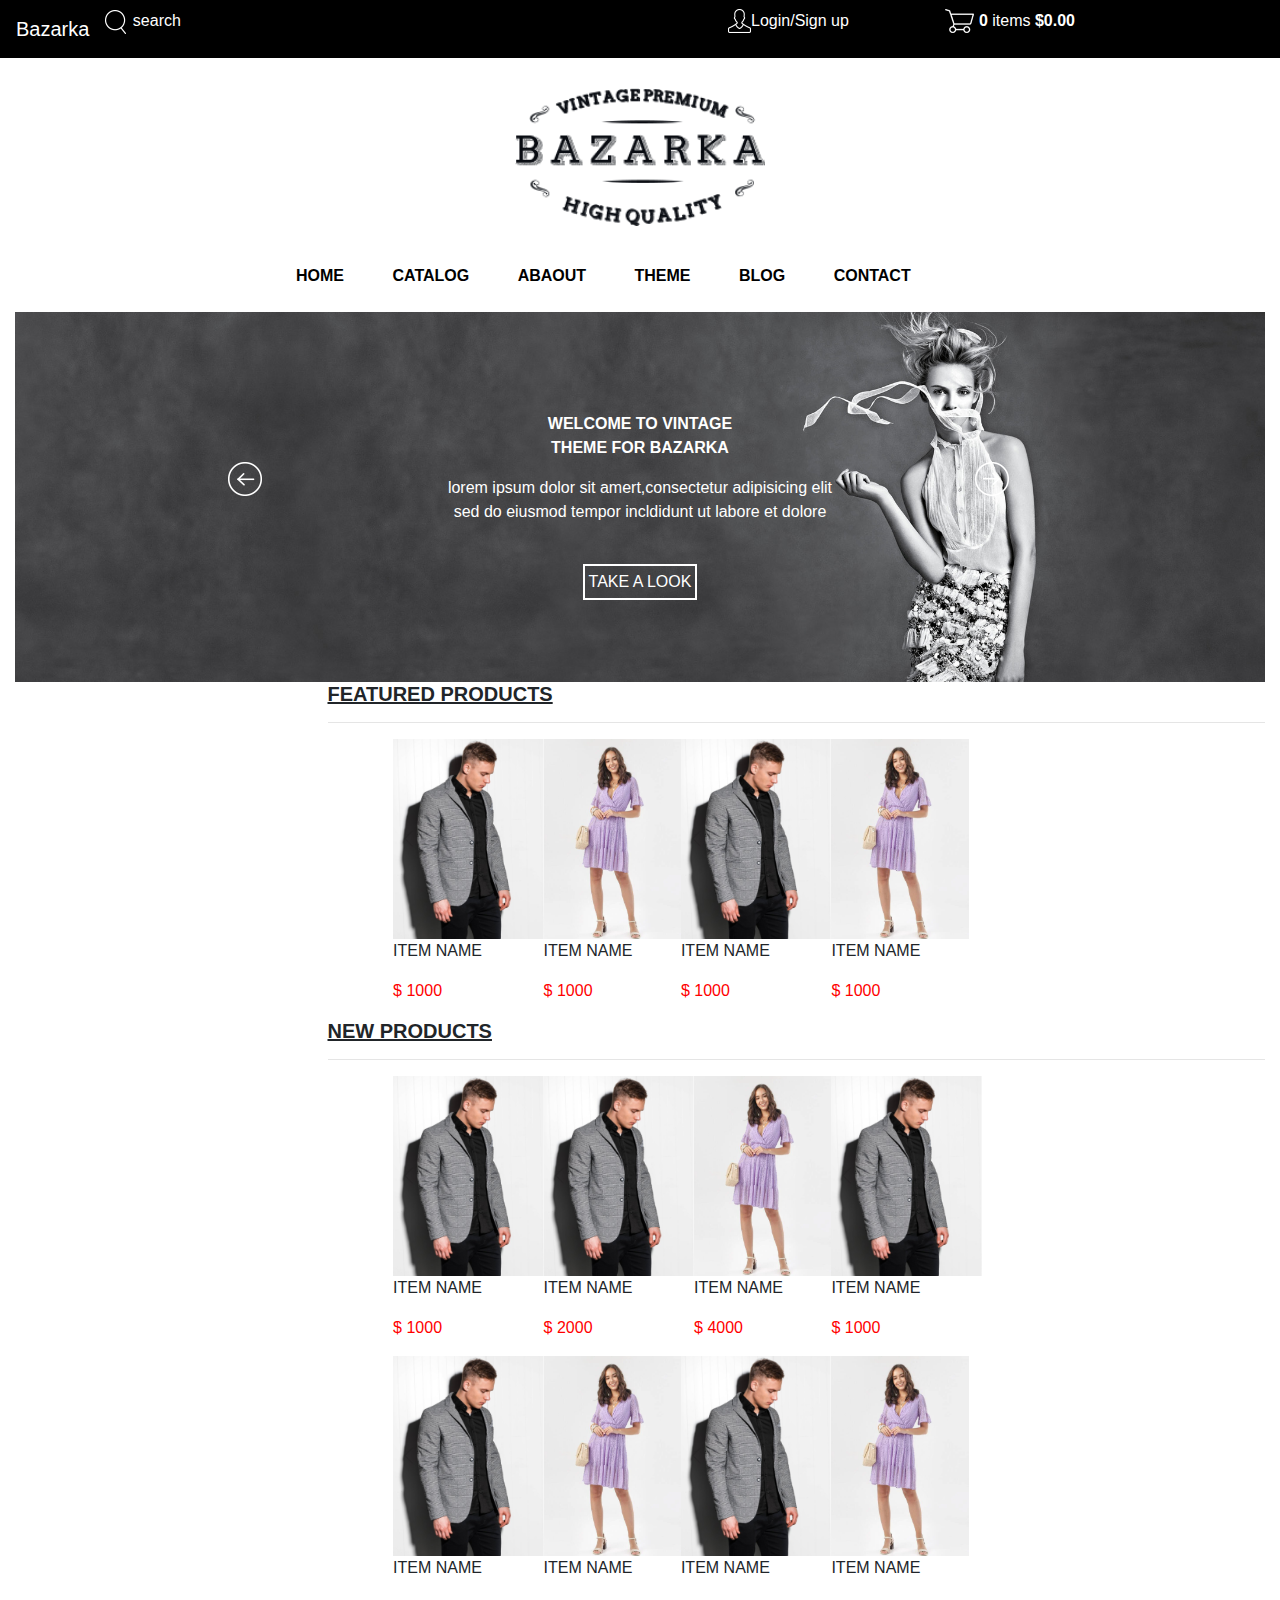
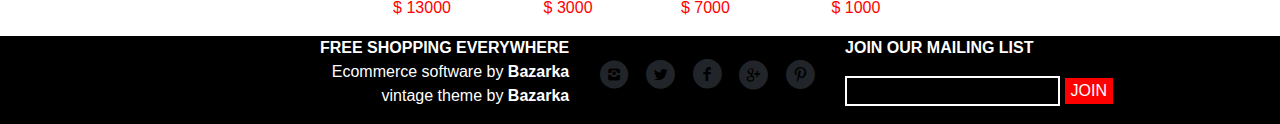
<file: index.html>
<html>
    <head>
        <meta charset="utf-8" />
        <meta name="viewport" content="width=device-width, initial-scale=1, shrink-to-fit=no">
	    <title>Bazarka - Sklep z odzieżą</title>
	    <meta name="description" content="strona głowna witryny Bazarka" />
	    <meta name="keywords" content="Bazarka, odzież, ubrania, sklep ,shop" />
        <meta http-equiv="X-UA-Compatible" content="IE=edge,chrome=1" />
        <link rel="stylesheet" href="css/bootstrap.min.css"/>
        <link rel="stylesheet" href="style.css" type="text/css"/>
        <link rel="stylesheet" href="fontello/css/fontello.css" type="text/css"/>
    </head>
</html>
<body>
 <header>
    <nav style="background:black;" class="navbar navbar-dark  navbar-expand-sm">
        <a class="navbar-brand" href="#">Bazarka</a>
        <button type="button" class="navbar-toggler " data-toggle="collapse" data-target="#mainmenu">
            <span class="navbar-toggler-icon"></span>
        </button>
        <div class="collapse navbar-collapse" id="mainmenu">
            <div >
                <p><img src="img/search_icon.png"/>
                <input style="background: black; color:white; border: none;" type="input" value="search">
            </p>
            </div>
            <div class="d-inline-block offset-md-4">
                <a style="text-decoration: none; color:white;" href="#" class="offset-md-3row pt-5">
                   
                    <p> <img src="img/user_icon.png"/>Login/Sign&nbspup</p>
                </a>
            </div>
            <div class="offset-sm-1"> <a style="text-decoration: none; color:white;" href="#">
                <p><img src="img/basket_icon.png"/>
                <b>0</b> items <b>$0.00</b></p>
            </a></div>
           
        </div>
    </nav>

 </header>
   
<div class="container-fluid">
        <div style="text-align: center; margin: 30px 0px 30px 0px ">
            <img class="logo"  src="img/logo.png"/>
        </div>
        <nav id="secmenu" class="navbar navbar-dark ">
            <ol class="align-center offset-lg-2 offset-4 d-block d-md-inline-block">
                <li class="text-align-center d-block d-lg-inline-block"><a href="#"><b>HOME<br></b></a></li>
                <li class="align-center d-block d-lg-inline-block"><a href="#"><b>CATALOG<br></b></a></li>
                <li class="align-center d-block d-lg-inline-block"><a href="#"><b>ABAOUT<br></b></a></li>
                <li class="align-center d-block d-lg-inline-block"><a href="#"><b>THEME <br></b></a></li>
                <li class="align-center d-block d-lg-inline-block"><a href="#"><b>BLOG<br></b></a></li>
                <li class="align-center  d-block d-lg-inline-block"><a href="#"><b>CONTACT<br></b></a></li>
            </ol>
        </nav >
    <div id="slider" class="cols-12">
        <figure style="z-index: 20; " class="row">
            <div id="slide_arrow-l" class="col-1 offset-2" >
                <img src="img/slider_arrow_left.png"/>
            </div>
            <content id="content-slider" class="col-6">
                <p><b>WELCOME TO VINTAGE<br/>THEME FOR BAZARKA</b></p>
                <p>lorem ipsum dolor sit amert,consectetur adipisicing elit<br/>
                sed do eiusmod tempor incldidunt ut labore et dolore</p>
                <br>
                <button class="m-0 p-1">TAKE A LOOK</button>
                
            </content>
            <div id="slide_arrow-r" class="col-1">
                <img src="img/slider_arrow_right.png"/>
            </div>
        </figure>
    </div>
    <div id="featured" class="cols-6 offset-3">
        <h5><b><u>FEATURED PRODUCTS</u></b></h5>
        <hr>
        <div class="row">
            <div id="product" class="cols-lg-6  offset-lg-1" >
                <img src="img/product_1.png"/>
                <div><p>ITEM NAME</p></div>
                <p id="red">$ 1000</p>
            </div>
            <div id="product" class="cols-lg-1  ">
                <img src="img/product_2.png"/>
                <div><p>ITEM NAME</p></div>
                <p id="red">$ 1000</p>
            </div>
            <div id="product" class="cols-lg-1 ">
                <img src="img/product_1.png"/>
                <div><p>ITEM NAME</p></div>
                <p id="red">$ 1000</p>
            </div>
            <div id="product" class="cols-lg-1 ">
                <img src="img/product_2.png"/>
                <div><p>ITEM NAME</p></div>
                <p>$ 1000</p>
            </div>
        </div>
        
    </div>
    <div id="new" class=" cols-6 offset-3">
        <h5><b><u>NEW PRODUCTS</u></b></h5>
        <hr>
        <div class="row">
            <div id="product" class="cols-lg-6  offset-lg-1  cols-12">
                <img src="img/product_1.png"/>
                <div><p>ITEM NAME</p></div>
                <p id="red">$ 1000</p>
            </div>
            <div id="product" class="cols-lg-6" >
                <img src="img/product_1.png"/>
                <div><p>ITEM NAME</p></div>
                <p id="red">$ 2000</p>
            </div>
            <div id="product" class="cols-lg-6">
                <img src="img/product_2.png"/>
                <div><p>ITEM NAME</p></div>
                <p id="red">$ 4000</p>
            </div>
            <div id="product" class="cols-lg-6">
                <img src="img/product_1.png"/>
                <div><p>ITEM NAME</p></div>
                <p id="red">$ 1000</p>
            </div>
        </div>
        <div class="row">
            <div id="product" class="cols-lg-6  offset-lg-1">
                <img src="img/product_1.png"/>
                <div><p>ITEM NAME</p></div>
                <p id="red">$ 13000</p>
            </div>
            <div id="product" class="cols-lg-6">
                <img src="img/product_2.png"/>
                <div><p>ITEM NAME</p></div>
                <p id="red">$ 3000</p>
            </div>
            <div id="product"class="cols-lg-6">
                <img src="img/product_1.png"/>
                <div><p>ITEM NAME</p></div>
                <p id="red">$ 7000</p>
            </div>
            <div id="product" class="cols-lg-6">
                <img src="img/product_2.png"/>
                <div><p>ITEM NAME</p></div>
                <p>$ 1000</p>
            </div>
        </div>
    </div>
    <footer class="cols-12 row ">
        <div class="cols-lg-5 offset-lg-3" >
            <p><b>FREE SHOPPING EVERYWHERE</b><br>
            Ecommerce software by <b>Bazarka</b><br>
            vintage theme by <b>Bazarka</b></p>
        </div>
        <div class="cols-2 p-lg-4">
            <i class="icon-instagram-circled"></i>
            <i class="icon-twitter-circled"></i>
            <i class="icon-facebook-circled"></i>
            <i class="icon-gplus-circled"></i>
            <i class="icon-pinterest-circled"></i>
        </div>
        <div class="cols-5">
            <div>
                <p><b>JOIN OUR MAILING LIST</b></p>
                <input>
                <button>JOIN</button>
            </div>
        </div>
    </footer>
</div>

    <script src="https://code.jquery.com/jquery-3.5.1.slim.min.js" integrity="sha384-DfXdz2htPH0lsSSs5nCTpuj/zy4C+OGpamoFVy38MVBnE+IbbVYUew+OrCXaRkfj" crossorigin="anonymous"></script>
<script src="https://cdn.jsdelivr.net/npm/popper.js@1.16.1/dist/umd/popper.min.js" integrity="sha384-9/reFTGAW83EW2RDu2S0VKaIzap3H66lZH81PoYlFhbGU+6BZp6G7niu735Sk7lN" crossorigin="anonymous"></script>
    <script src="js/bootstrap.min.js"></script>
</body>
</file>
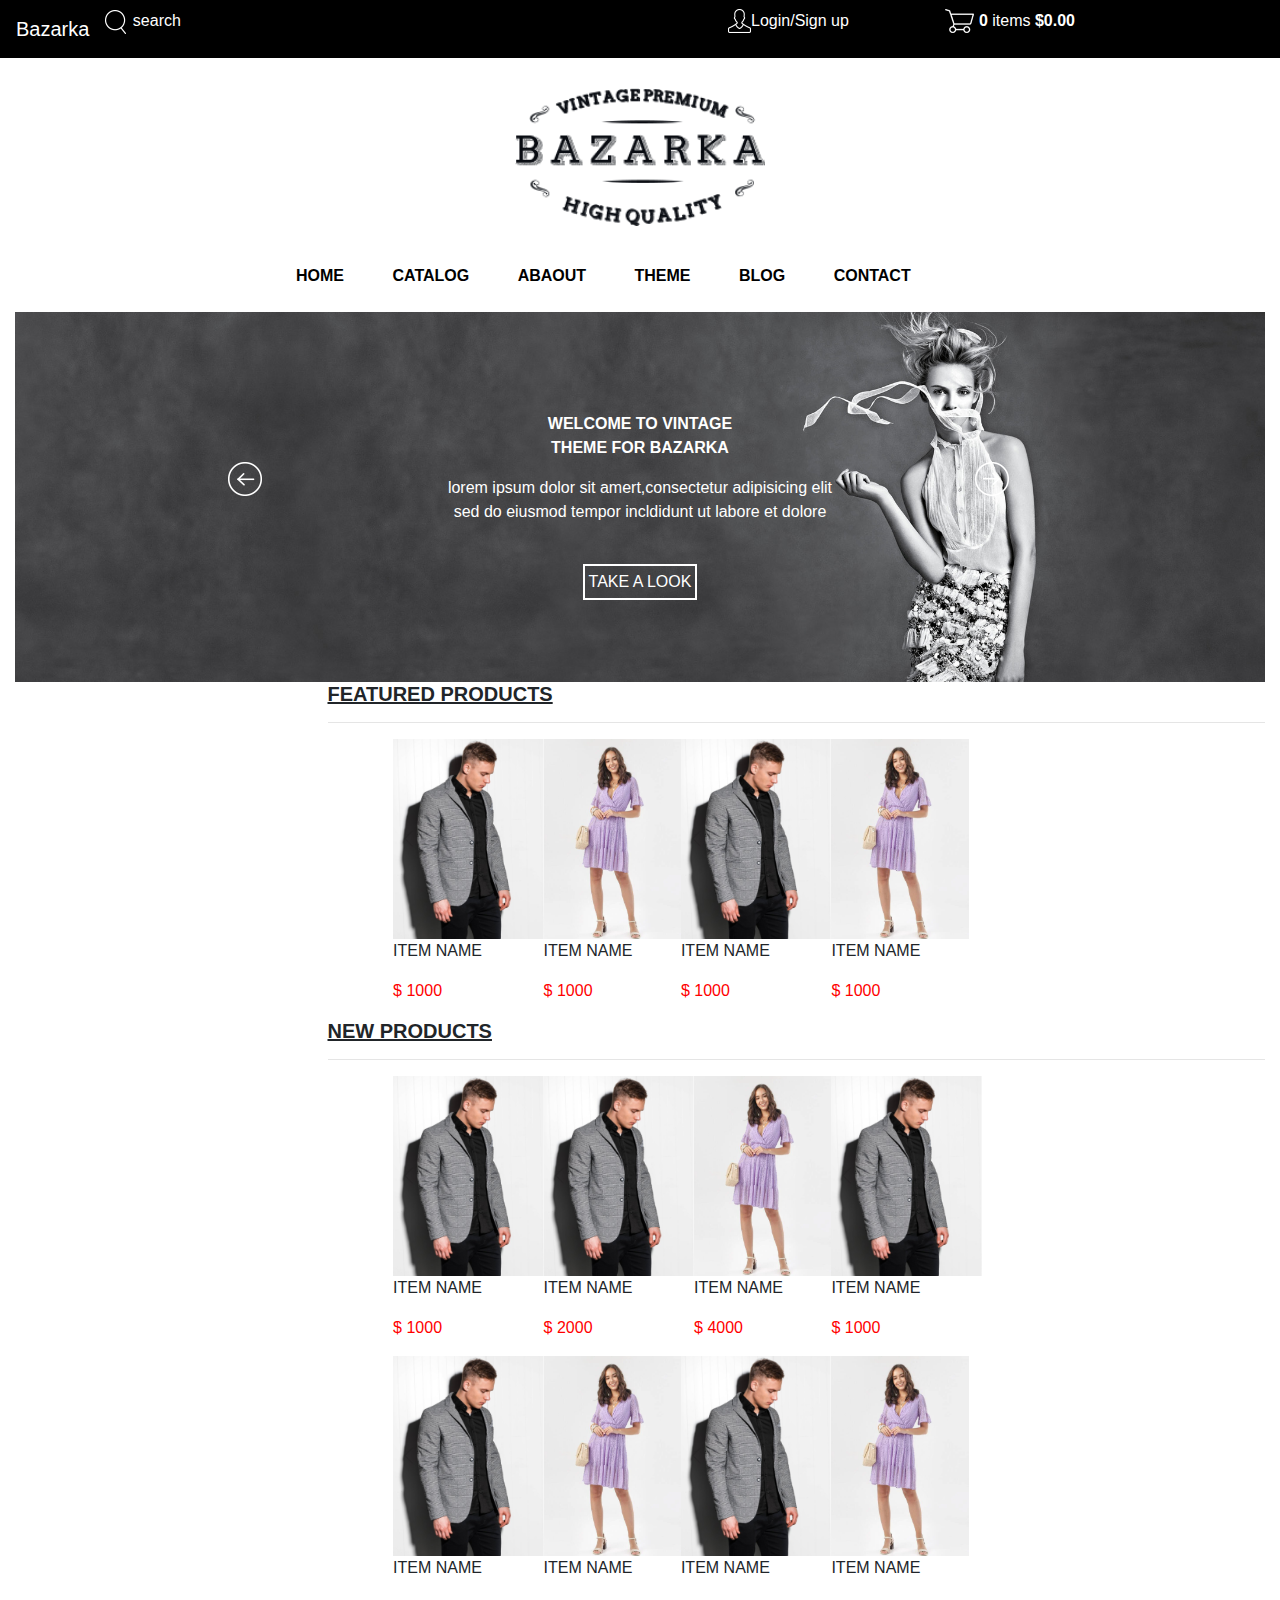
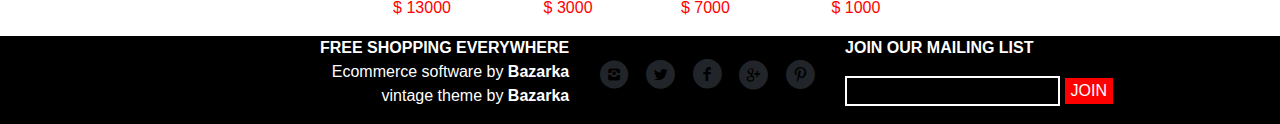
<file: zadanie_HTML/index.html>
<html>
    <head>
        <meta charset="utf-8" />
        <meta name="viewport" content="width=device-width, initial-scale=1, shrink-to-fit=no">
	    <title>Bazarka - Sklep z odzieżą</title>
	    <meta name="description" content="strona głowna witryny Bazarka" />
	    <meta name="keywords" content="Bazarka, odzież, ubrania, sklep ,shop" />
        <meta http-equiv="X-UA-Compatible" content="IE=edge,chrome=1" />
        <link rel="stylesheet" href="css/bootstrap.min.css"/>
        <link rel="stylesheet" href="style.css" type="text/css"/>
        <link rel="stylesheet" href="fontello/css/fontello.css" type="text/css"/>
    </head>
</html>
<body>
 <header>
    <nav style="background:black;" class="navbar navbar-dark  navbar-expand-sm">
        <a class="navbar-brand" href="#">Bazarka</a>
        <button type="button" class="navbar-toggler " data-toggle="collapse" data-target="#mainmenu">
            <span class="navbar-toggler-icon"></span>
        </button>
        <div class="collapse navbar-collapse" id="mainmenu">
            <div >
                <p><img src="img/search_icon.png"/>
                <input style="background: black; color:white; border: none;" type="input" value="search">
            </p>
            </div>
            <div class="d-inline-block offset-md-4">
                <a style="text-decoration: none; color:white;" href="#" class="offset-md-3row pt-5">
                   
                    <p> <img src="img/user_icon.png"/>Login/Sign&nbspup</p>
                </a>
            </div>
            <div class="offset-sm-1"> <a style="text-decoration: none; color:white;" href="#">
                <p><img src="img/basket_icon.png"/>
                <b>0</b> items <b>$0.00</b></p>
            </a></div>
           
        </div>
    </nav>

 </header>
   
<div class="container-fluid">
        <div style="text-align: center; margin: 30px 0px 30px 0px ">
            <img class="logo"  src="img/logo.png"/>
        </div>
        <nav id="secmenu" class="navbar navbar-dark ">
            <ol class="align-center offset-lg-2 offset-4 d-block d-md-inline-block">
                <li class="text-align-center d-block d-lg-inline-block"><a href="#"><b>HOME<br></b></a></li>
                <li class="align-center d-block d-lg-inline-block"><a href="#"><b>CATALOG<br></b></a></li>
                <li class="align-center d-block d-lg-inline-block"><a href="#"><b>ABAOUT<br></b></a></li>
                <li class="align-center d-block d-lg-inline-block"><a href="#"><b>THEME <br></b></a></li>
                <li class="align-center d-block d-lg-inline-block"><a href="#"><b>BLOG<br></b></a></li>
                <li class="align-center  d-block d-lg-inline-block"><a href="#"><b>CONTACT<br></b></a></li>
            </ol>
        </nav >
    <div id="slider" class="cols-12">
        <figure style="z-index: 20; " class="row">
            <div id="slide_arrow-l" class="col-1 offset-2" >
                <img src="img/slider_arrow_left.png"/>
            </div>
            <content id="content-slider" class="col-6">
                <p><b>WELCOME TO VINTAGE<br/>THEME FOR BAZARKA</b></p>
                <p>lorem ipsum dolor sit amert,consectetur adipisicing elit<br/>
                sed do eiusmod tempor incldidunt ut labore et dolore</p>
                <br>
                <button class="m-0 p-1">TAKE A LOOK</button>
                
            </content>
            <div id="slide_arrow-r" class="col-1">
                <img src="img/slider_arrow_right.png"/>
            </div>
        </figure>
    </div>
    <div id="featured" class="cols-6 offset-3">
        <h5><b><u>FEATURED PRODUCTS</u></b></h5>
        <hr>
        <div class="row">
            <div id="product" class="cols-lg-6  offset-lg-1" >
                <a href="product1.html"><img src="img/product_1.png"/></a>
                <div><p>ITEM NAME</p></div>
                <p id="red">$ 1000</p>
            </div>
            <div id="product" class="cols-lg-1  ">
                <a href="product2.html"><img src="img/product_2.png"/></a>
                <div><p>ITEM NAME</p></div>
                <p id="red">$ 1000</p>
            </div>
            <div id="product" class="cols-lg-1 ">
                <a href="product1.html"><img src="img/product_1.png"/></a>
                <div><p>ITEM NAME</p></div>
                <p id="red">$ 1000</p>
            </div>
            <div id="product" class="cols-lg-1 ">
                <a href="product2.html"><img src="img/product_2.png"/></a>
                <div><p>ITEM NAME</p></div>
                <p>$ 1000</p>
            </div>
        </div>
        
    </div>
    <div id="new" class=" cols-6 offset-3">
        <h5><b><u>NEW PRODUCTS</u></b></h5>
        <hr>
        <div class="row">
            <div id="product" class="cols-lg-6  offset-lg-1  cols-12">
                <a href="product1.html"><img src="img/product_1.png"/></a>
                <div><p>ITEM NAME</p></div>
                <p id="red">$ 1000</p>
            </div>
            <div id="product" class="cols-lg-6" >
                <a href="product1.html"><img src="img/product_1.png"/></a>
                <div><p>ITEM NAME</p></div>
                <p id="red">$ 2000</p>
            </div>
            <div id="product" class="cols-lg-6">
                <a href="product2.html"><img src="img/product_2.png"/></a>
                <div><p>ITEM NAME</p></div>
                <p id="red">$ 4000</p>
            </div>
            <div id="product" class="cols-lg-6">
                <a href="product1.html"><img src="img/product_1.png"/></a>
                <div><p>ITEM NAME</p></div>
                <p id="red">$ 1000</p>
            </div>
        </div>
        <div class="row">
            <div id="product" class="cols-lg-6  offset-lg-1">
                <a href="product1.html"><img src="img/product_1.png"/></a>
                <div><p>ITEM NAME</p></div>
                <p id="red">$ 13000</p>
            </div>
            <div id="product" class="cols-lg-6">
                <a href="product2.html"><img src="img/product_2.png"/></a>
                <div><p>ITEM NAME</p></div>
                <p id="red">$ 3000</p>
            </div>
            <div id="product"class="cols-lg-6">
                <a href="product1.html"><img src="img/product_1.png"/></a>
                <div><p>ITEM NAME</p></div>
                <p id="red">$ 7000</p>
            </div>
            <div id="product" class="cols-lg-6">
                <a href="product2.html"><img src="img/product_2.png"/></a>
                <div><p>ITEM NAME</p></div>
                <p>$ 1000</p>
            </div>
        </div>
    </div>
    <footer class="cols-12 row ">
        <div class="cols-lg-5 offset-lg-3" >
            <p><b>FREE SHOPPING EVERYWHERE</b><br>
            Ecommerce software by <b>Bazarka</b><br>
            vintage theme by <b>Bazarka</b></p>
        </div>
        <div class="cols-2 p-lg-4">
            <i class="icon-instagram-circled"></i>
            <i class="icon-twitter-circled"></i>
            <i class="icon-facebook-circled"></i>
            <i class="icon-gplus-circled"></i>
            <i class="icon-pinterest-circled"></i>
        </div>
        <div class="cols-5">
            <div>
                <p><b>JOIN OUR MAILING LIST</b></p>
                <input>
                <button>JOIN</button>
            </div>
        </div>
    </footer>
</div>

    <script src="https://code.jquery.com/jquery-3.5.1.slim.min.js" integrity="sha384-DfXdz2htPH0lsSSs5nCTpuj/zy4C+OGpamoFVy38MVBnE+IbbVYUew+OrCXaRkfj" crossorigin="anonymous"></script>
<script src="https://cdn.jsdelivr.net/npm/popper.js@1.16.1/dist/umd/popper.min.js" integrity="sha384-9/reFTGAW83EW2RDu2S0VKaIzap3H66lZH81PoYlFhbGU+6BZp6G7niu735Sk7lN" crossorigin="anonymous"></script>
    <script src="js/bootstrap.min.js"></script>
    
</body>
</file>
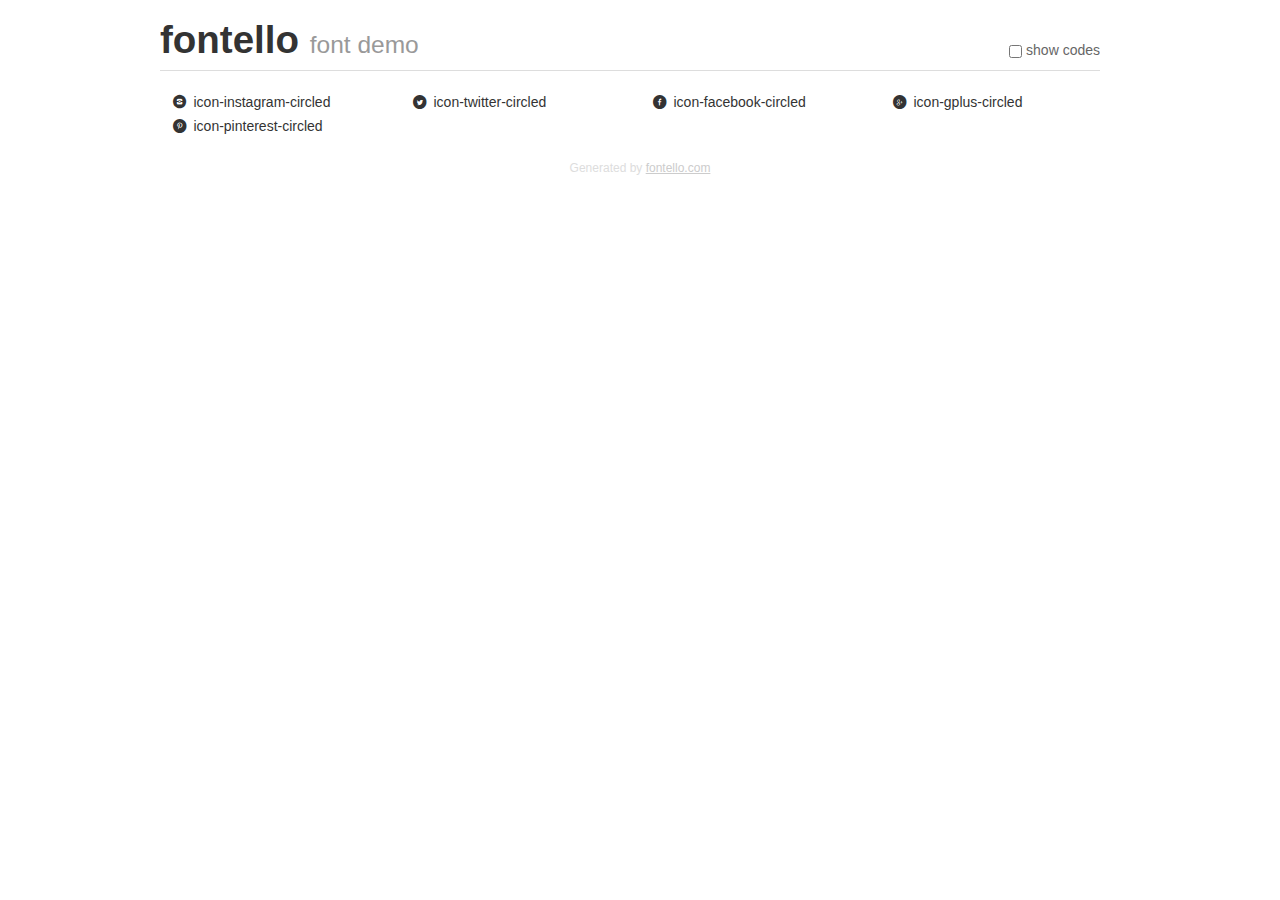
<file: fontello/demo.html>
<!DOCTYPE html>
<html>
  <head><!--[if lt IE 9]><script language="javascript" type="text/javascript" src="//html5shim.googlecode.com/svn/trunk/html5.js"></script><![endif]-->
    <meta charset="UTF-8"><style>/*
 * Bootstrap v2.2.1
 *
 * Copyright 2012 Twitter, Inc
 * Licensed under the Apache License v2.0
 * http://www.apache.org/licenses/LICENSE-2.0
 *
 * Designed and built with all the love in the world @twitter by @mdo and @fat.
 */
.clearfix {
  *zoom: 1;
}
.clearfix:before,
.clearfix:after {
  display: table;
  content: "";
  line-height: 0;
}
.clearfix:after {
  clear: both;
}
html {
  font-size: 100%;
  -webkit-text-size-adjust: 100%;
  -ms-text-size-adjust: 100%;
}
a:focus {
  outline: thin dotted #333;
  outline: 5px auto -webkit-focus-ring-color;
  outline-offset: -2px;
}
a:hover,
a:active {
  outline: 0;
}
button,
input,
select,
textarea {
  margin: 0;
  font-size: 100%;
  vertical-align: middle;
}
button,
input {
  *overflow: visible;
  line-height: normal;
}
button::-moz-focus-inner,
input::-moz-focus-inner {
  padding: 0;
  border: 0;
}
body {
  margin: 0;
  font-family: "Helvetica Neue", Helvetica, Arial, sans-serif;
  font-size: 14px;
  line-height: 20px;
  color: #333;
  background-color: #fff;
}
a {
  color: #08c;
  text-decoration: none;
}
a:hover {
  color: #005580;
  text-decoration: underline;
}
.row {
  margin-left: -20px;
  *zoom: 1;
}
.row:before,
.row:after {
  display: table;
  content: "";
  line-height: 0;
}
.row:after {
  clear: both;
}
[class*="span"] {
  float: left;
  min-height: 1px;
  margin-left: 20px;
}
.container,
.navbar-static-top .container,
.navbar-fixed-top .container,
.navbar-fixed-bottom .container {
  width: 940px;
}
.span12 {
  width: 940px;
}
.span11 {
  width: 860px;
}
.span10 {
  width: 780px;
}
.span9 {
  width: 700px;
}
.span8 {
  width: 620px;
}
.span7 {
  width: 540px;
}
.span6 {
  width: 460px;
}
.span5 {
  width: 380px;
}
.span4 {
  width: 300px;
}
.span3 {
  width: 220px;
}
.span2 {
  width: 140px;
}
.span1 {
  width: 60px;
}
[class*="span"].pull-right,
.row-fluid [class*="span"].pull-right {
  float: right;
}
.container {
  margin-right: auto;
  margin-left: auto;
  *zoom: 1;
}
.container:before,
.container:after {
  display: table;
  content: "";
  line-height: 0;
}
.container:after {
  clear: both;
}
p {
  margin: 0 0 10px;
}
.lead {
  margin-bottom: 20px;
  font-size: 21px;
  font-weight: 200;
  line-height: 30px;
}
small {
  font-size: 85%;
}
h1 {
  margin: 10px 0;
  font-family: inherit;
  font-weight: bold;
  line-height: 20px;
  color: inherit;
  text-rendering: optimizelegibility;
}
h1 small {
  font-weight: normal;
  line-height: 1;
  color: #999;
}
h1 {
  line-height: 40px;
}
h1 {
  font-size: 38.5px;
}
h1 small {
  font-size: 24.5px;
}
body {
  margin-top: 90px;
}
.header {
  position: fixed;
  top: 0;
  left: 50%;
  margin-left: -480px;
  background-color: #fff;
  border-bottom: 1px solid #ddd;
  padding-top: 10px;
  z-index: 10;
}
.footer {
  color: #ddd;
  font-size: 12px;
  text-align: center;
  margin-top: 20px;
}
.footer a {
  color: #ccc;
  text-decoration: underline;
}
.the-icons {
  font-size: 14px;
  line-height: 24px;
}
.switch {
  position: absolute;
  right: 0;
  bottom: 10px;
  color: #666;
}
.switch input {
  margin-right: 0.3em;
}
.codesOn .i-name {
  display: none;
}
.codesOn .i-code {
  display: inline;
}
.i-code {
  display: none;
}
@font-face {
      font-family: 'fontello';
      src: url('./font/fontello.eot?69685210');
      src: url('./font/fontello.eot?69685210#iefix') format('embedded-opentype'),
           url('./font/fontello.woff?69685210') format('woff'),
           url('./font/fontello.ttf?69685210') format('truetype'),
           url('./font/fontello.svg?69685210#fontello') format('svg');
      font-weight: normal;
      font-style: normal;
    }
     
     
    .demo-icon
    {
      font-family: "fontello";
      font-style: normal;
      font-weight: normal;
      speak: never;
     
      display: inline-block;
      text-decoration: inherit;
      width: 1em;
      margin-right: .2em;
      text-align: center;
      /* opacity: .8; */
     
      /* For safety - reset parent styles, that can break glyph codes*/
      font-variant: normal;
      text-transform: none;
     
      /* fix buttons height, for twitter bootstrap */
      line-height: 1em;
     
      /* Animation center compensation - margins should be symmetric */
      /* remove if not needed */
      margin-left: .2em;
     
      /* You can be more comfortable with increased icons size */
      /* font-size: 120%; */
     
      /* Font smoothing. That was taken from TWBS */
      -webkit-font-smoothing: antialiased;
      -moz-osx-font-smoothing: grayscale;
     
      /* Uncomment for 3D effect */
      /* text-shadow: 1px 1px 1px rgba(127, 127, 127, 0.3); */
    }
     </style>
    <link rel="stylesheet" href="css/animation.css"><!--[if IE 7]><link rel="stylesheet" href="css/" + font.fontname + "-ie7.css"><![endif]-->
    <script>
      function toggleCodes(on) {
        var obj = document.getElementById('icons');
      
        if (on) {
          obj.className += ' codesOn';
        } else {
          obj.className = obj.className.replace(' codesOn', '');
        }
      }
      
    </script>
  </head>
  <body>
    <div class="container header">
      <h1>fontello <small>font demo</small></h1>
      <label class="switch">
        <input type="checkbox" onclick="toggleCodes(this.checked)">show codes
      </label>
    </div>
    <div class="container" id="icons">
      <div class="row">
        <div class="the-icons span3" title="Code: 0xf05e"><i class="demo-icon icon-instagram-circled">&#xf05e;</i> <span class="i-name">icon-instagram-circled</span><span class="i-code">0xf05e</span></div>
        <div class="the-icons span3" title="Code: 0xf30a"><i class="demo-icon icon-twitter-circled">&#xf30a;</i> <span class="i-name">icon-twitter-circled</span><span class="i-code">0xf30a</span></div>
        <div class="the-icons span3" title="Code: 0xf30d"><i class="demo-icon icon-facebook-circled">&#xf30d;</i> <span class="i-name">icon-facebook-circled</span><span class="i-code">0xf30d</span></div>
        <div class="the-icons span3" title="Code: 0xf310"><i class="demo-icon icon-gplus-circled">&#xf310;</i> <span class="i-name">icon-gplus-circled</span><span class="i-code">0xf310</span></div>
      </div>
      <div class="row">
        <div class="the-icons span3" title="Code: 0xf313"><i class="demo-icon icon-pinterest-circled">&#xf313;</i> <span class="i-name">icon-pinterest-circled</span><span class="i-code">0xf313</span></div>
      </div>
    </div>
    <div class="container footer">Generated by <a href="http://fontello.com">fontello.com</a></div>
  </body>
</html>
</file>
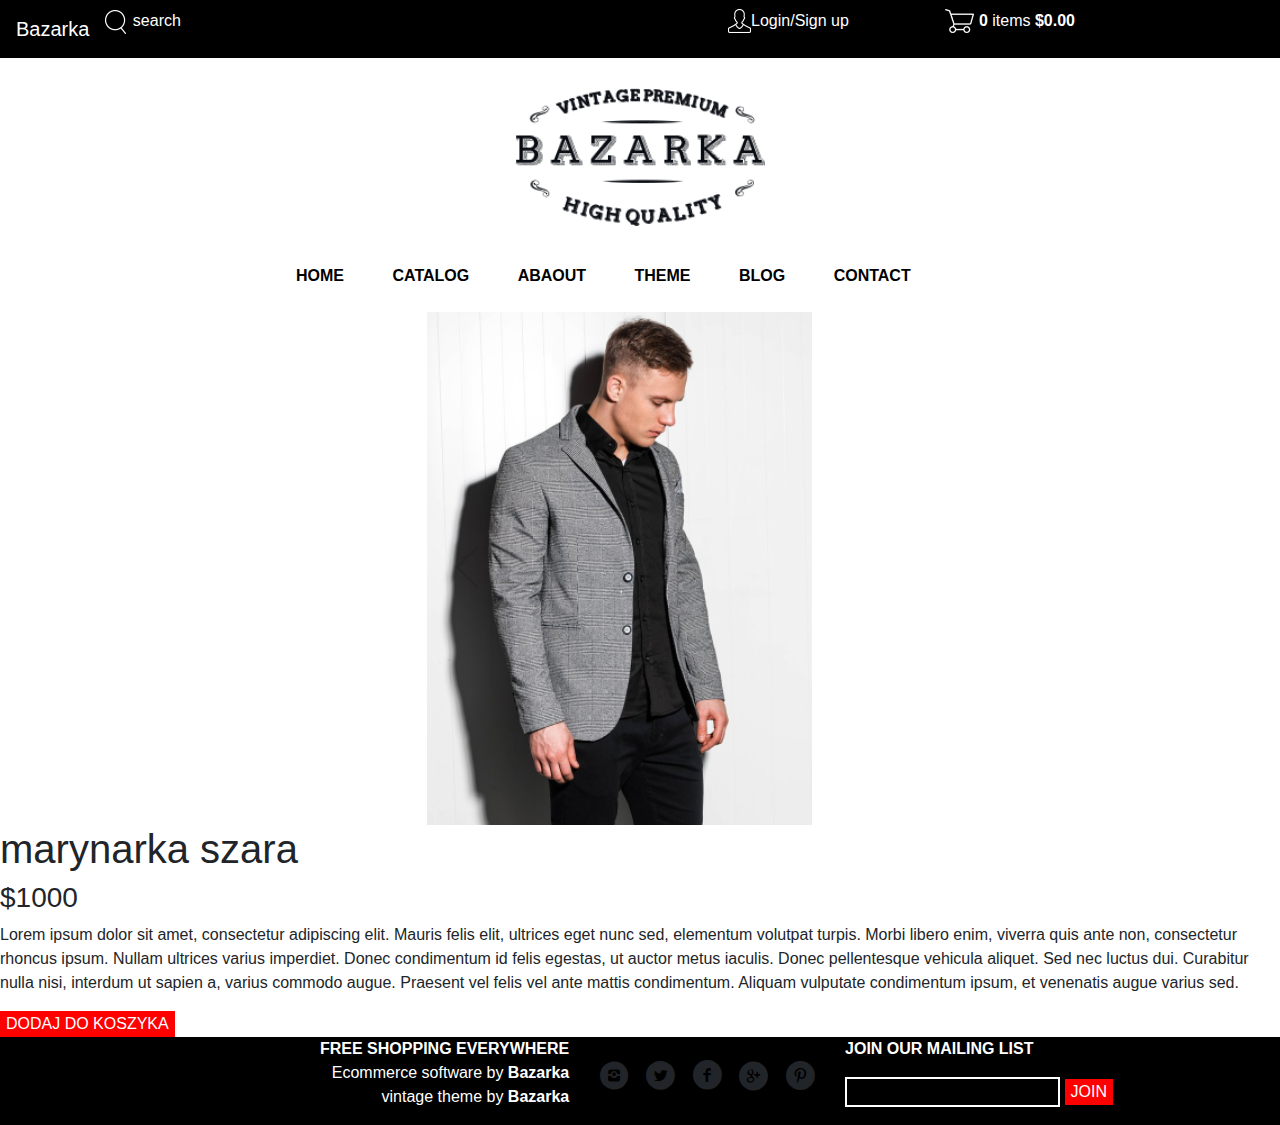
<file: zadanie_HTML/product1.html>
<html>
    <head>
        <meta charset="utf-8" />
        <meta name="viewport" content="width=device-width, initial-scale=1, shrink-to-fit=no">
	    <title>marynarka szara</title>
	    <meta name="description" content="strona głowna witryny Bazarka" />
	    <meta name="keywords" content="Bazarka, odzież, ubrania, sklep ,shop" />
        <meta http-equiv="X-UA-Compatible" content="IE=edge,chrome=1" />
        <link rel="stylesheet" href="css/bootstrap.min.css"/>
        <link rel="stylesheet" href="style.css" type="text/css"/>
        <link rel="stylesheet" href="fontello/css/fontello.css" type="text/css"/>
    </head>

<body>
 <header>
    <nav style="background:black;" class="navbar navbar-dark  navbar-expand-sm">
        <a class="navbar-brand" href="index.html">Bazarka</a>
        <button type="button" class="navbar-toggler " data-toggle="collapse" data-target="#mainmenu">
            <span class="navbar-toggler-icon"></span>
        </button>
        <div class="collapse navbar-collapse" id="mainmenu">
            <div >
                <p><img src="img/search_icon.png"/>
                <input style="background: black; color:white; border: none;" type="input" value="search">
            </p>
            </div>
            <div class="d-inline-block offset-md-4">
                <a style="text-decoration: none; color:white;" href="#" class="offset-md-3row pt-5">
                   
                    <p> <img src="img/user_icon.png"/>Login/Sign&nbspup</p>
                </a>
            </div>
            <div class="offset-sm-1 koszyk"> <a style="text-decoration: none; color:white;" href="#">
                <p><img src="img/basket_icon.png"/>
                <b>0</b> items <b>$0.00</b></p>
            </a></div>
           
        </div>
    </nav>

 </header>
   
<div class="container-fluid">
        <div style="text-align: center; margin: 30px 0px 30px 0px ">
            <img class="logo"  src="img/logo.png"/>
        </div>
        <nav id="secmenu" class="navbar navbar-dark ">
            <ol class="align-center offset-lg-2 offset-4 d-block d-md-inline-block">
                <li class="text-align-center d-block d-lg-inline-block"><a href="#"><b>HOME<br></b></a></li>
                <li class="align-center d-block d-lg-inline-block"><a href="#"><b>CATALOG<br></b></a></li>
                <li class="align-center d-block d-lg-inline-block"><a href="#"><b>ABAOUT<br></b></a></li>
                <li class="align-center d-block d-lg-inline-block"><a href="#"><b>THEME <br></b></a></li>
                <li class="align-center d-block d-lg-inline-block"><a href="#"><b>BLOG<br></b></a></li>
                <li class="align-center  d-block d-lg-inline-block"><a href="#"><b>CONTACT<br></b></a></li>
            </ol>
        </nav >
        <div class="row">
            <div class="row offset-sm-2 offset-md-4 cols-6">
            <img src="img/product_1.png"/>
            </div>
            <div class="align-right">
                <h1 class="align-center">marynarka szara</h1>
                <h3>$1000</h3>
                <p>Lorem ipsum dolor sit amet, consectetur adipiscing
                    elit. Mauris felis elit, ultrices eget nunc sed, 
                    elementum volutpat turpis. Morbi libero enim, 
                    viverra quis ante non, consectetur rhoncus ipsum. 
                    Nullam ultrices varius imperdiet. Donec condimentum 
                     id felis egestas, ut auctor metus iaculis. Donec
                      pellentesque vehicula aliquet. Sed nec luctus dui. 
                      Curabitur nulla nisi, interdum ut sapien a, varius 
                      commodo augue. Praesent vel felis vel ante mattis 
                      condimentum. Aliquam vulputate condimentum ipsum, 
                      et venenatis augue varius sed.</p>
                      <button id="button"  type="button"  class="cols-6">DODAJ DO KOSZYKA</button>
            </div>
        </div>


    <footer class="cols-12 row ">
        <div class="cols-lg-5 offset-lg-3" >
            <p><b>FREE SHOPPING EVERYWHERE</b><br>
            Ecommerce software by <b>Bazarka</b><br>
            vintage theme by <b>Bazarka</b></p>
        </div>
        <div class="cols-2 p-lg-4">
            <i class="icon-instagram-circled"></i>
            <i class="icon-twitter-circled"></i>
            <i class="icon-facebook-circled"></i>
            <i class="icon-gplus-circled"></i>
            <i class="icon-pinterest-circled"></i>
        </div>
        <div class="cols-5">
            <div>
                <p><b>JOIN OUR MAILING LIST</b></p>
                <input>
                <button>JOIN</button>
            </div>
        </div>
    </footer>
</div>

    <script src="https://code.jquery.com/jquery-3.5.1.slim.min.js" integrity="sha384-DfXdz2htPH0lsSSs5nCTpuj/zy4C+OGpamoFVy38MVBnE+IbbVYUew+OrCXaRkfj" crossorigin="anonymous"></script>
<script src="https://cdn.jsdelivr.net/npm/popper.js@1.16.1/dist/umd/popper.min.js" integrity="sha384-9/reFTGAW83EW2RDu2S0VKaIzap3H66lZH81PoYlFhbGU+6BZp6G7niu735Sk7lN" crossorigin="anonymous"></script>
    <script src="js/bootstrap.min.js"></script>
    <script src="zakup.js"></script>
</body>
</html>
</file>
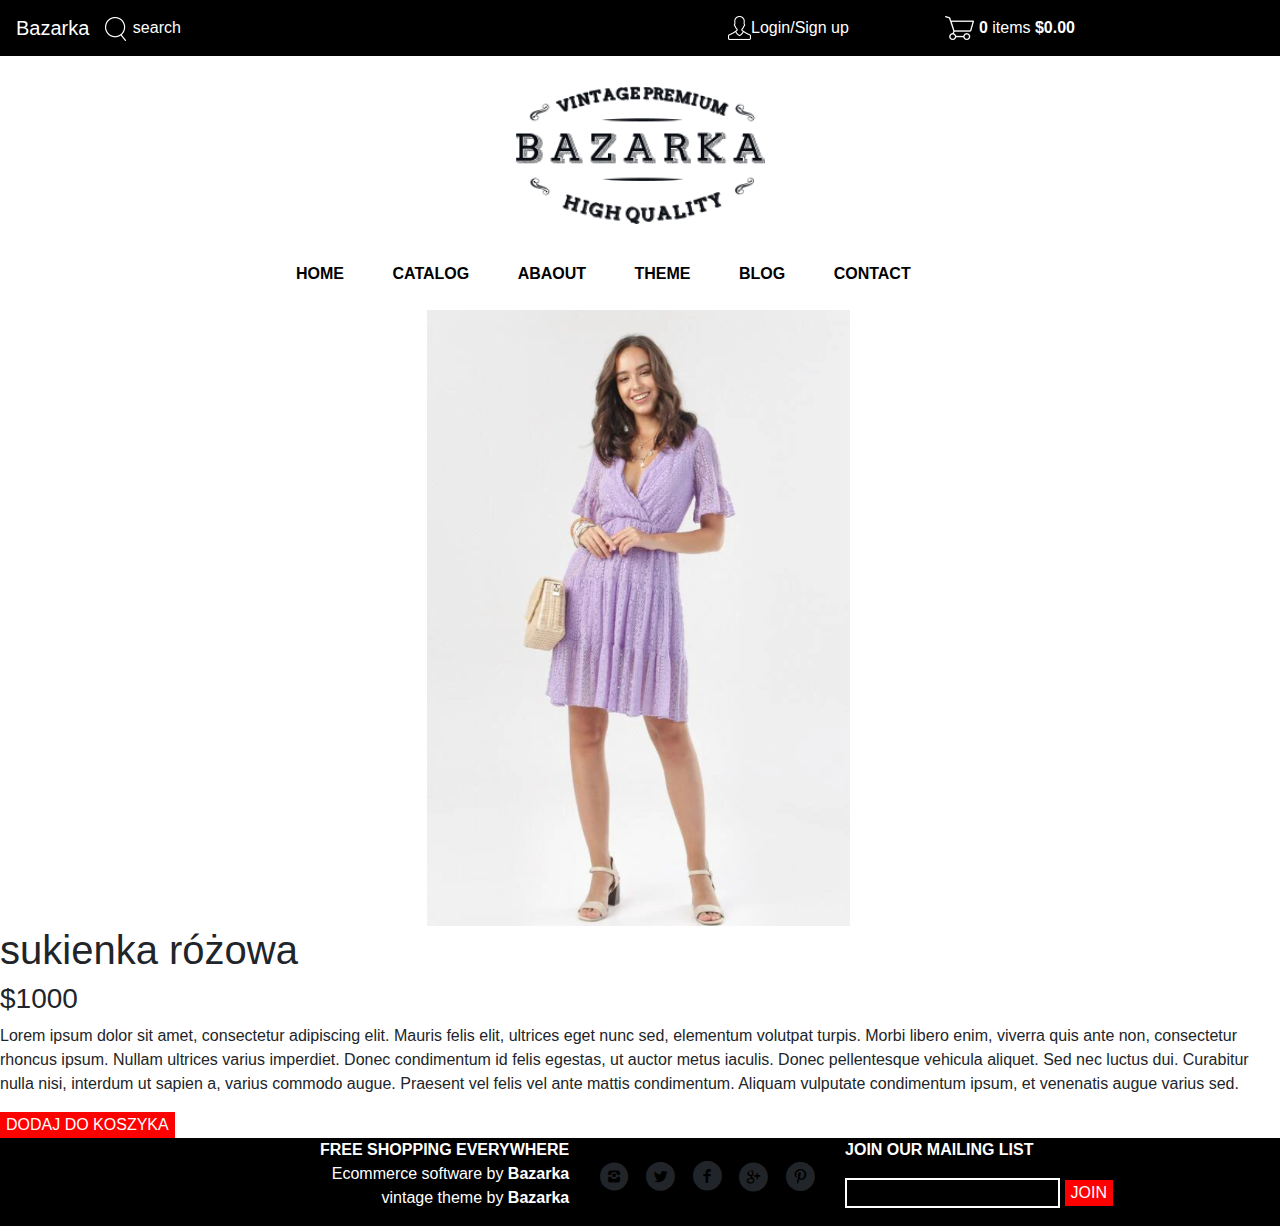
<file: zadanie_HTML/product2.html>
<html>
    <head>
        <meta charset="utf-8" />
        <meta name="viewport" content="width=device-width, initial-scale=1, shrink-to-fit=no">
	    <title>sukienka różowa</title>
	    <meta name="description" content="strona głowna witryny Bazarka" />
	    <meta name="keywords" content="Bazarka, odzież, ubrania, sklep ,shop" />
        <meta http-equiv="X-UA-Compatible" content="IE=edge,chrome=1" />
        <link rel="stylesheet" href="css/bootstrap.min.css"/>
        <link rel="stylesheet" href="style.css" type="text/css"/>
        <link rel="stylesheet" href="fontello/css/fontello.css" type="text/css"/>
    </head>

<body>
 <header>
    <nav style="background:black;" class="navbar navbar-dark  navbar-expand-sm">
        <a class="navbar-brand" href="index.html">Bazarka</a>
        <button type="button" class="navbar-toggler " data-toggle="collapse" data-target="#mainmenu">
            <span class="navbar-toggler-icon"></span>
        </button>
        <div class="collapse navbar-collapse" id="mainmenu">
            <div >
                <img src="img/search_icon.png"/>
                <input style="background: black; color:white; border: none;" type="input" value="search">
            
            </div>
            <div class="d-inline-block offset-md-4">
                <a style="text-decoration: none; color:white;" href="#" class="offset-md-3row pt-5">
                   
                     <img src="img/user_icon.png"/>Login/Sign up
                </a>
            </div>
            <div  class="offset-sm-1 koszyk"> <a style="text-decoration: none; color:white;" href="#">
                <img src="img/basket_icon.png"/>
               <b>0</b> items <b>$0.00</b>
            </a></div>
           
        </div>
    </nav>

 </header>
   
<div class="container-fluid">
        <div style="text-align: center; margin: 30px 0px 30px 0px ">
            <img class="logo"  src="img/logo.png"/>
        </div>
        <nav id="secmenu" class="navbar navbar-dark ">
            <ol class="align-center offset-lg-2 offset-4 d-block d-md-inline-block">
                <li class="text-align-center d-block d-lg-inline-block"><a href="#"><b>HOME<br></b></a></li>
                <li class="align-center d-block d-lg-inline-block"><a href="#"><b>CATALOG<br></b></a></li>
                <li class="align-center d-block d-lg-inline-block"><a href="#"><b>ABAOUT<br></b></a></li>
                <li class="align-center d-block d-lg-inline-block"><a href="#"><b>THEME <br></b></a></li>
                <li class="align-center d-block d-lg-inline-block"><a href="#"><b>BLOG<br></b></a></li>
                <li class="align-center  d-block d-lg-inline-block"><a href="#"><b>CONTACT<br></b></a></li>
            </ol>
        </nav >
        <div class="row">
            <div class="row offset-sm-2 offset-md-4 cols-6">
            <img src="img/product_2.png"/>
            </div>
            <div class="cols-3 ">
                <h1 class="align-center">sukienka różowa</h1>
                <h3>$1000</h3>
                <p>Lorem ipsum dolor sit amet, consectetur adipiscing
                     elit. Mauris felis elit, ultrices eget nunc sed, 
                     elementum volutpat turpis. Morbi libero enim, 
                     viverra quis ante non, consectetur rhoncus ipsum. 
                     Nullam ultrices varius imperdiet. Donec condimentum 
                      id felis egestas, ut auctor metus iaculis. Donec
                       pellentesque vehicula aliquet. Sed nec luctus dui. 
                       Curabitur nulla nisi, interdum ut sapien a, varius 
                       commodo augue. Praesent vel felis vel ante mattis 
                       condimentum. Aliquam vulputate condimentum ipsum, 
                       et venenatis augue varius sed.</p>
                       <button id="button"  type="button"  class="cols-6">DODAJ DO KOSZYKA</button>
            </div>
        </div>


    <footer class="cols-12 row ">
        <div class="cols-lg-5 offset-lg-3" >
            <p><b>FREE SHOPPING EVERYWHERE</b><br>
            Ecommerce software by <b>Bazarka</b><br>
            vintage theme by <b>Bazarka</b></p>
        </div>
        <div class="cols-2 p-lg-4">
            <i class="icon-instagram-circled"></i>
            <i class="icon-twitter-circled"></i>
            <i class="icon-facebook-circled"></i>
            <i class="icon-gplus-circled"></i>
            <i class="icon-pinterest-circled"></i>
        </div>
        <div class="cols-5">
            <div>
                <p><b>JOIN OUR MAILING LIST</b></p>
                <input>
                <button>JOIN</button>
            </div>
        </div>
    </footer>
</div>

    <script src="https://code.jquery.com/jquery-3.5.1.slim.min.js" integrity="sha384-DfXdz2htPH0lsSSs5nCTpuj/zy4C+OGpamoFVy38MVBnE+IbbVYUew+OrCXaRkfj" crossorigin="anonymous"></script>
<script src="https://cdn.jsdelivr.net/npm/popper.js@1.16.1/dist/umd/popper.min.js" integrity="sha384-9/reFTGAW83EW2RDu2S0VKaIzap3H66lZH81PoYlFhbGU+6BZp6G7niu735Sk7lN" crossorigin="anonymous"></script>
    <script src="js/bootstrap.min.js"></script>
    <script src="zakup.js"></script>
</body>
</html>
</file>
<file: style.css>
.search > input
{
    position: relative;
    background:black;
    color: white;
    border:none;
    height: 24px;

}
header > nav > a
{
    text-decoration: none;
    color:white;
}
.logo
{
    width: 20%;
    height: auto;
    
}
nav > ol
{
    display: inline-block;
}

nav > ol > li
{
     margin-right: 22px; padding: 0;
     margin-left:22px; 
    list-style-type: none;
}
#slider
{
    background-image: url(img/slider_img.jpg);
    height: 370px;
    background-size:cover ;

    z-index: 0;
}
figure > div
{
    margin-top:150px;;
    padding:0;
}
figure > div > img
{
    position: relative;
    vertical-align: middle;
}
figure > div > img:hover
{
    transform:scale(1.1);
    transition:0.5s ;
    
}
#content-slider
{
    margin-top:100px;
    text-align:center;
    color:white;
}
#content-slider > button
{
    background: rgba(0,0,0,0.0);
    color: white;
    padding:5px;
    border: 2px solid white;
}
#content-slider > button:hover
{
    transform:scale(1.3);
    transition: 1s;
}
#featured > div > div > img
{
    height:200px;
}
#featured > div > div > img:hover
{
    transform: scale(1.2);
    transition: 0.4s;
}
#featured > div > div > p
{
  color:red;  
}
#new > div > div > img
{
    height:200px;
}
#new > div > div > img:hover
{
    transform: scale(1.2);
    transition: 0.4s;
}
#new > div > div > p
{
  color:red;  
}
footer
{
    background:black;
    height:auto;
}
footer > div > p
{
text-align: right;
color:white
}
footer >div>div> p
{
    color:white;
}
footer> div> div> input
{
    background: black;
    border: 2px solid white;
    color:white;

}
footer> div> div> button
{
    background:red;
    color:white;
    border:none;

}
#secmenu >ol >li >a
{
    text-decoration: none;
    color:black;
}
</file>
<file: fontello/css/fontello.css>
@font-face {
  font-family: 'fontello';
  src: url('../font/fontello.eot?82439785');
  src: url('../font/fontello.eot?82439785#iefix') format('embedded-opentype'),
       url('../font/fontello.woff2?82439785') format('woff2'),
       url('../font/fontello.woff?82439785') format('woff'),
       url('../font/fontello.ttf?82439785') format('truetype'),
       url('../font/fontello.svg?82439785#fontello') format('svg');
  font-weight: normal;
  font-style: normal;
}
/* Chrome hack: SVG is rendered more smooth in Windozze. 100% magic, uncomment if you need it. */
/* Note, that will break hinting! In other OS-es font will be not as sharp as it could be */
/*
@media screen and (-webkit-min-device-pixel-ratio:0) {
  @font-face {
    font-family: 'fontello';
    src: url('../font/fontello.svg?82439785#fontello') format('svg');
  }
}
*/
 
 [class^="icon-"]:before, [class*=" icon-"]:before {
  font-family: "fontello";
  font-style: normal;
  font-weight: normal;
  speak: never;
 
  display: inline-block;
  text-decoration: inherit;
  width: 1em;
  margin-right: .2em;
  text-align: center;
  /* opacity: .8; */
 
  /* For safety - reset parent styles, that can break glyph codes*/
  font-variant: normal;
  text-transform: none;
 
  /* fix buttons height, for twitter bootstrap */
  line-height: 1em;
 
  /* Animation center compensation - margins should be symmetric */
  /* remove if not needed */
  margin-left: .2em;
 
  /* you can be more comfortable with increased icons size */
  /* font-size: 120%; */
 
  /* Font smoothing. That was taken from TWBS */
  -webkit-font-smoothing: antialiased;
  -moz-osx-font-smoothing: grayscale;
 
  /* Uncomment for 3D effect */
  /* text-shadow: 1px 1px 1px rgba(127, 127, 127, 0.3); */
}
 
.icon-instagram-circled:before { content: '\f05e';font-size:30px; } /* '' */
.icon-twitter-circled:before { content: '\f30a';font-size:30px; } /* '' */
.icon-facebook-circled:before { content: '\f30d';font-size:30px; } /* '' */
.icon-gplus-circled:before { content: '\f310';font-size:30px;} /* '' */
.icon-pinterest-circled:before { content: '\f313';font-size:30px; } /* '' */
</file>
<file: zadanie_HTML/style.css>
.search > input
{
    position: relative;
    background:black;
    color: white;
    border:none;
    height: 24px;

}
header > nav > a
{
    text-decoration: none;
    color:white;
}
.logo
{
    width: 20%;
    height: auto;
    
}
nav > ol
{
    display: inline-block;
}

nav > ol > li
{
     margin-right: 22px; padding: 0;
     margin-left:22px; 
    list-style-type: none;
}
#slider
{
    background-image: url(img/slider_img.jpg);
    height: 370px;
    background-size:cover ;

    z-index: 0;
}
figure > div
{
    margin-top:150px;;
    padding:0;
}
figure > div > img
{
    position: relative;
    vertical-align: middle;
}
figure > div > img:hover
{
    transform:scale(1.1);
    transition:0.5s ;
    
}
#content-slider
{
    margin-top:100px;
    text-align:center;
    color:white;
}
#content-slider > button
{
    background: rgba(0,0,0,0.0);
    color: white;
    padding:5px;
    border: 2px solid white;
}
#content-slider > button:hover
{
    transform:scale(1.3);
    transition: 1s;
}
#featured > div > div > a>img
{
    height:200px;
}
#featured > div > div >a> img:hover
{
    transform: scale(1.2);
    transition: 0.4s;
}
#featured > div > div > p
{
  color:red;  
}
#new > div > div > a > img
{
    height:200px;
}
#new > div > div > a > img:hover
{
    transform: scale(1.2);
    transition: 0.4s;
}
#new > div > div > p
{
  color:red;  
}
footer
{
    background:black;
    height:auto;
}
footer > div > p
{
text-align: right;
color:white
}
footer >div>div> p
{
    color:white;
}
footer> div> div> input
{
    background: black;
    border: 2px solid white;
    color:white;

}
footer> div> div> button
{
    background:red;
    color:white;
    border:none;

}
#secmenu >ol >li >a
{
    text-decoration: none;
    color:black;
}
footer > div > i:hover
{
    color:white;
}
#button
{
    color:white;
    background-color: red;
    border:none;
}
</file>
<file: zadanie_HTML/fontello/css/fontello.css>
@font-face {
  font-family: 'fontello';
  src: url('../font/fontello.eot?82439785');
  src: url('../font/fontello.eot?82439785#iefix') format('embedded-opentype'),
       url('../font/fontello.woff2?82439785') format('woff2'),
       url('../font/fontello.woff?82439785') format('woff'),
       url('../font/fontello.ttf?82439785') format('truetype'),
       url('../font/fontello.svg?82439785#fontello') format('svg');
  font-weight: normal;
  font-style: normal;
}
/* Chrome hack: SVG is rendered more smooth in Windozze. 100% magic, uncomment if you need it. */
/* Note, that will break hinting! In other OS-es font will be not as sharp as it could be */
/*
@media screen and (-webkit-min-device-pixel-ratio:0) {
  @font-face {
    font-family: 'fontello';
    src: url('../font/fontello.svg?82439785#fontello') format('svg');
  }
}
*/
 
 [class^="icon-"]:before, [class*=" icon-"]:before {
  font-family: "fontello";
  font-style: normal;
  font-weight: normal;
  speak: never;
 
  display: inline-block;
  text-decoration: inherit;
  width: 1em;
  margin-right: .2em;
  text-align: center;
  /* opacity: .8; */
 
  /* For safety - reset parent styles, that can break glyph codes*/
  font-variant: normal;
  text-transform: none;
 
  /* fix buttons height, for twitter bootstrap */
  line-height: 1em;
 
  /* Animation center compensation - margins should be symmetric */
  /* remove if not needed */
  margin-left: .2em;
 
  /* you can be more comfortable with increased icons size */
  /* font-size: 120%; */
 
  /* Font smoothing. That was taken from TWBS */
  -webkit-font-smoothing: antialiased;
  -moz-osx-font-smoothing: grayscale;
 
  /* Uncomment for 3D effect */
  /* text-shadow: 1px 1px 1px rgba(127, 127, 127, 0.3); */
}
 
.icon-instagram-circled:before { content: '\f05e';font-size:30px; } /* '' */
.icon-twitter-circled:before { content: '\f30a';font-size:30px; } /* '' */
.icon-facebook-circled:before { content: '\f30d';font-size:30px; } /* '' */
.icon-gplus-circled:before { content: '\f310';font-size:30px;} /* '' */
.icon-pinterest-circled:before { content: '\f313';font-size:30px; } /* '' */
</file>
<file: fontello/css/animation.css>
/*
   Animation example, for spinners
*/
.animate-spin {
  -moz-animation: spin 2s infinite linear;
  -o-animation: spin 2s infinite linear;
  -webkit-animation: spin 2s infinite linear;
  animation: spin 2s infinite linear;
  display: inline-block;
}
@-moz-keyframes spin {
  0% {
    -moz-transform: rotate(0deg);
    -o-transform: rotate(0deg);
    -webkit-transform: rotate(0deg);
    transform: rotate(0deg);
  }

  100% {
    -moz-transform: rotate(359deg);
    -o-transform: rotate(359deg);
    -webkit-transform: rotate(359deg);
    transform: rotate(359deg);
  }
}
@-webkit-keyframes spin {
  0% {
    -moz-transform: rotate(0deg);
    -o-transform: rotate(0deg);
    -webkit-transform: rotate(0deg);
    transform: rotate(0deg);
  }

  100% {
    -moz-transform: rotate(359deg);
    -o-transform: rotate(359deg);
    -webkit-transform: rotate(359deg);
    transform: rotate(359deg);
  }
}
@-o-keyframes spin {
  0% {
    -moz-transform: rotate(0deg);
    -o-transform: rotate(0deg);
    -webkit-transform: rotate(0deg);
    transform: rotate(0deg);
  }

  100% {
    -moz-transform: rotate(359deg);
    -o-transform: rotate(359deg);
    -webkit-transform: rotate(359deg);
    transform: rotate(359deg);
  }
}
@-ms-keyframes spin {
  0% {
    -moz-transform: rotate(0deg);
    -o-transform: rotate(0deg);
    -webkit-transform: rotate(0deg);
    transform: rotate(0deg);
  }

  100% {
    -moz-transform: rotate(359deg);
    -o-transform: rotate(359deg);
    -webkit-transform: rotate(359deg);
    transform: rotate(359deg);
  }
}
@keyframes spin {
  0% {
    -moz-transform: rotate(0deg);
    -o-transform: rotate(0deg);
    -webkit-transform: rotate(0deg);
    transform: rotate(0deg);
  }

  100% {
    -moz-transform: rotate(359deg);
    -o-transform: rotate(359deg);
    -webkit-transform: rotate(359deg);
    transform: rotate(359deg);
  }
}
</file>
